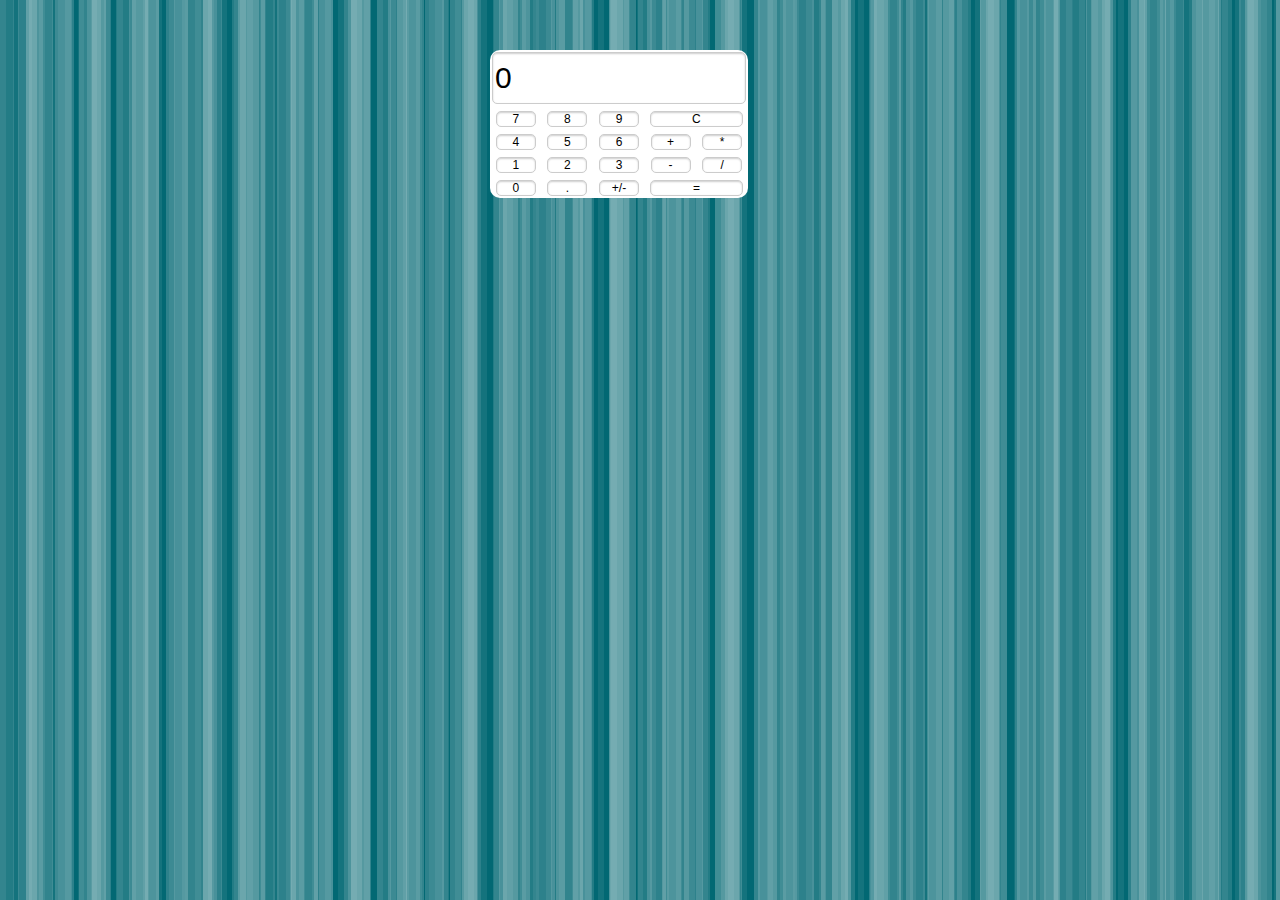
<file: Lessons14/calc-js/index.html>
<!doctype html>
<html>
<head>
    <meta charset="utf-8">
    <title>CALC</title>
    <meta name="viewport"
          content="width=device-width, initial-scale=1.0, minimum-scale=1.0, maximum-scale=1.0, user-scalable=no">
    <link rel="stylesheet" href="css/style.css">

</head>
<body>
<section>
    <div class="container">

        <form name="calc" action="">
            <table class="tblCalc">
                <tr>
                    <td colspan=5 align=middle>
                        <input id="editWide" name="ReadOut" type="Text"
                               size=28 value="0">
                    </td>
                </tr>

                <tr>
                    <td><input name="btnSeven" type="Button"
                               value="7" onclick="NumPressed(7)"></td>
                    <td><input name="btnEight" type="Button"
                               value="8" onclick="NumPressed(8)"></td>
                    <td><input name="btnNine" type="Button"
                               value="9" onclick="NumPressed(9)"></td>
                    <td colspan="2"><input name="btnClear" type="Button"
                               value="C" onclick="Clear()"/></td>

                </tr>
                <tr>
                    <td><input name="btnFour" type="Button"
                               value="4" onclick="NumPressed(4)"></td>
                    <td><input name="btnFive" type="Button"
                               value="5" onclick="NumPressed(5)"></td>
                    <td><input name="btnSix" type="Button"
                               value="6" onclick="NumPressed(6)"></td>
                    <td><input name="btnPlus" type="Button"
                               value="+" onclick="Operation('+')"/></td>
                    <td><input name="btnMultiply" type="Button"
                               value="*" onclick="Operation('*')"/></td>

                </tr>
                <tr>
                    <td><input name="btnOne" type="Button"
                               value="1" onclick="NumPressed(1)"></td>
                    <td><input name="btnTwo" type="Button"
                               value="2" onclick="NumPressed(2)"></td>
                    <td><input name="btnThree" type="Button"
                               value="3" onclick="NumPressed(3)"></td>
                    <td><input name="btnMinus" type="Button"
                               value="-" onclick="Operation('-')"/></td>
                    <td align=middle><input name="btnDivide" type="Button"
                                            value=" / " onclick="Operation('/')"/></td>

                </tr>
                <tr>
                    <td><input name="btnZero" type="Button"
                               value="0" onclick="NumPressed(0)"></td>
                    <td><input name="btnDecimal" type="Button"
                               value="." onclick="Decimal()"></td>
                    <td><input name="btnNeg" type="button"
                               value="+/-" onclick="Neg()"/></td>
                    <td colspan="2"><input id="btnWide" name="btnEquals"
                                           type="Button" value="=" onclick="Operation('=')"></td>
                </tr>
            </table>
        </form>
    </div>
</section>


<script type="text/javascript">
    var Fcalc = document.calc;
    var Currents = 0;
    var FlagNewNum = false;
    var PendingOp = "";
    function NumPressed(Num) {
        if (FlagNewNum) {
            Fcalc.ReadOut.value = Num;
            FlagNewNum = false;
        }
        else {
            if (Fcalc.ReadOut.value == "0")
                Fcalc.ReadOut.value = Num;
            else
                Fcalc.ReadOut.value += Num;
        }
    }
    function Operation(Op) {
        var Readout = Fcalc.ReadOut.value;
        if (FlagNewNum && PendingOp != "=") {
            Fcalc.ReadOut.value = Currents;
        }
        else {
            FlagNewNum = true;
            if ('+' == PendingOp)
                Currents += parseFloat(Readout);
            else if ('-' == PendingOp)
                Currents -= parseFloat(Readout);
            else if ('/' == PendingOp)
                Currents /= parseFloat(Readout);
            else if ('*' == PendingOp)
                Currents *= parseFloat(Readout);
            else
                Currents = parseFloat(Readout);
            Fcalc.ReadOut.value = Currents;
            PendingOp = Op;
        }
    }
    function Decimal() {
        var curReadOut = Fcalc.ReadOut.value;
        if (FlagNewNum) {
            curReadOut = "0.";
            FlagNewNum = false;
        }
        else {
            if (curReadOut.indexOf(".") == -1)
                curReadOut += ".";
        }
        Fcalc.ReadOut.value = curReadOut;
    }
    function ClearEntry() {
        Fcalc.ReadOut.value = "0";
        FlagNewNum = true;
    }
    function Clear() {
        Currents = 0;
        PendingOp = "";
        ClearEntry();

    }
    function Neg() {
        Fcalc.ReadOut.value =
                parseFloat(Fcalc.ReadOut.value) * -1;
    }

</script>

</body>
</html>
</file>
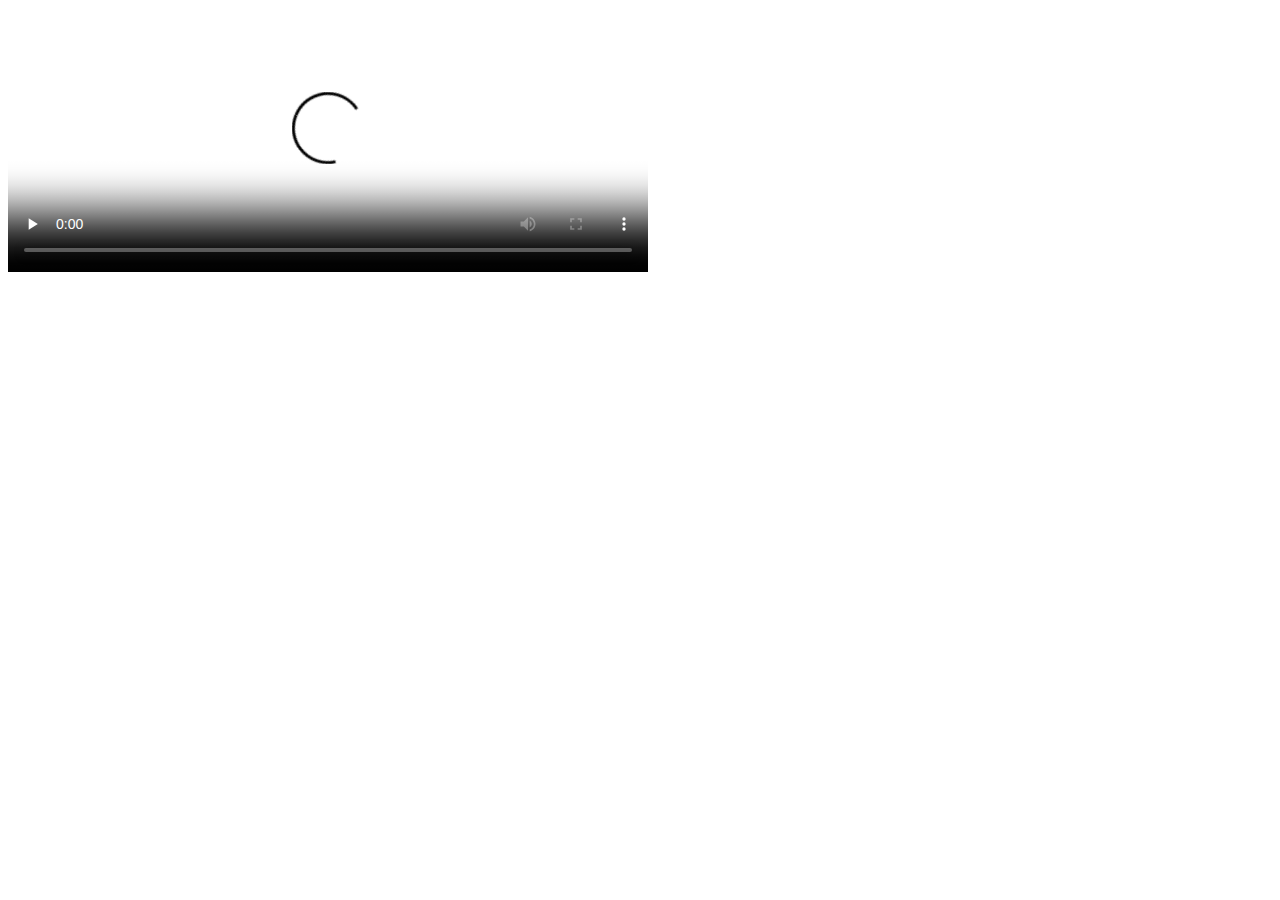
<file: Lessons12/sixsteen/app/bower/video.js/dist/examples/simple-embed/index.html>
<!DOCTYPE html>
<html>

<head>

  <head>
    <title>Video.js | HTML5 Video Player</title>
    <link href="http://vjs.zencdn.net/5.0.2/video-js.css" rel="stylesheet">
    <script src="http://vjs.zencdn.net/ie8/1.1.0/videojs-ie8.min.js"></script>
    <script src="http://vjs.zencdn.net/5.0.2/video.js"></script>

  </head>

</head>

<body>

  <video id="example_video_1" class="video-js vjs-default-skin" controls preload="none" width="640" height="264" poster="http://vjs.zencdn.net/v/oceans.png" data-setup="{}">
    <source src="http://vjs.zencdn.net/v/oceans.mp4" type="video/mp4">
    <source src="http://vjs.zencdn.net/v/oceans.webm" type="video/webm">
    <source src="http://vjs.zencdn.net/v/oceans.ogv" type="video/ogg">
    <track kind="captions" src="../shared/example-captions.vtt" srclang="en" label="English"></track>
    <!-- Tracks need an ending tag thanks to IE9 -->
    <track kind="subtitles" src="../shared/example-captions.vtt" srclang="en" label="English"></track>
    <!-- Tracks need an ending tag thanks to IE9 -->
    <p class="vjs-no-js">To view this video please enable JavaScript, and consider upgrading to a web browser that <a href="http://videojs.com/html5-video-support/" target="_blank">supports HTML5 video</a></p>
  </video>
</body>

</html>
</file>
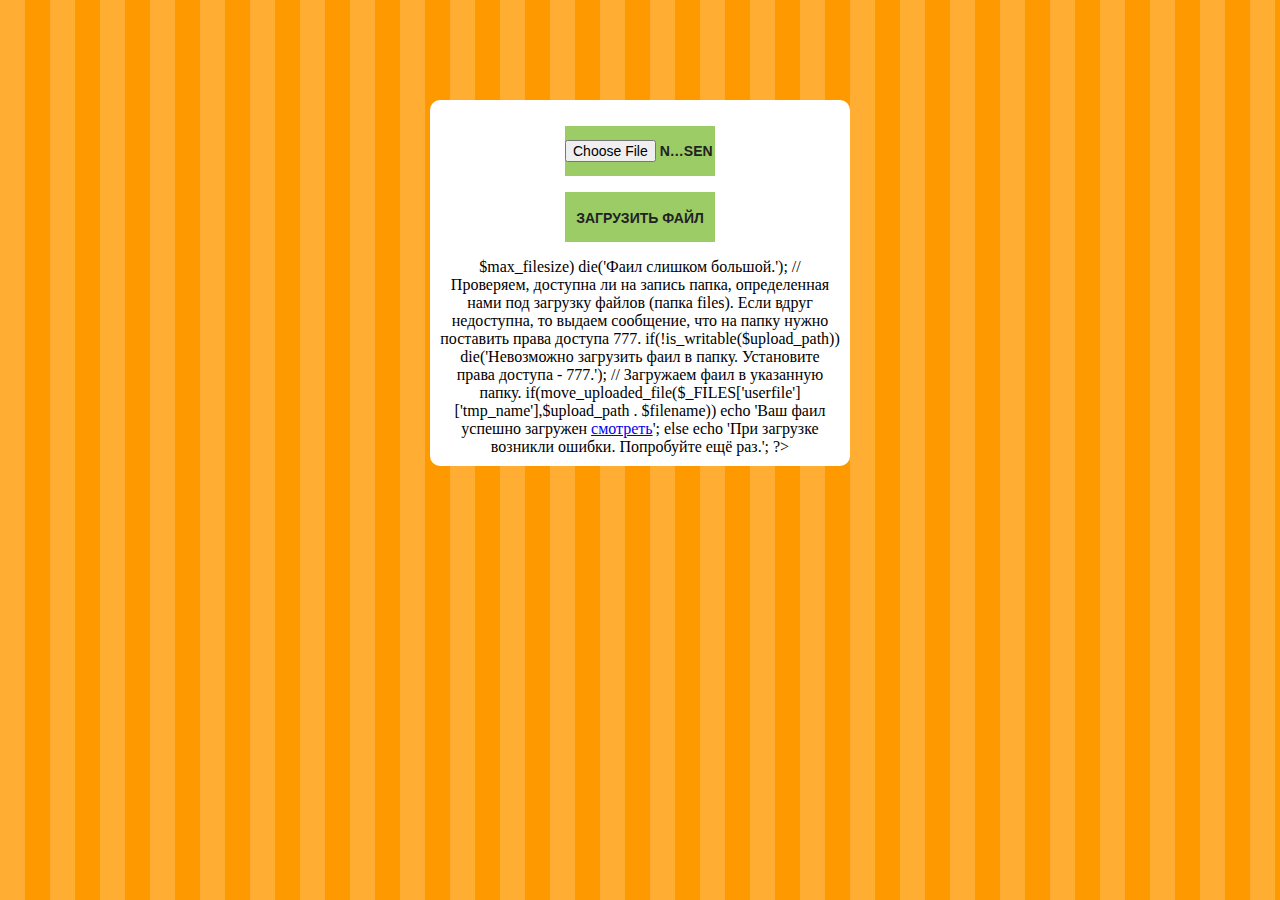
<file: Lessons16/php/upload/upload.html>
<!DOCTYPE html>
<html lang="en">
<head>
    <meta charset="UTF-8">
    <title>Upload File</title>
    <link href="css/style.css" rel="stylesheet" type="text/css" />
</head>
<body>
<div class="wrapper">
<form action="./upload.php" method="post" enctype="multipart/form-data">

<p><input type="file" name="userfile" id="file"></p>

<p><input type="submit" value="Загрузить файл"></p>

</form>


  <?php

    $allowed_filetypes = array('.jpg','.gif','.bmp','.png'); // Здесь мы перечисляем допустимые типы файлов

 
    $max_filesize = 524288; // Максимальный размер загружаемого файла в байтах (в данном случае он равен 0.5 Мб).

 
    $upload_path = './files/'; // Место, куда будут загружаться файлы (в данном случае это папка 'files').

   
    $filename = $_FILES['userfile']['name']; // В переменную $filename заносим точное имя файла (включая расширение).

 
    $ext = substr($filename, strpos($filename,'.'), strlen($filename)-1); // В переменную $ext заносим расширение загруженного файла.

   
    // Сверяем полученное расширение со списком допутимых расширений, которые мы определили в самом начале. Если расширение загруженного файла не входит в список разрешенных, то прерываем выполнение программы и выдаем соответствующее сообщение.


    if(!in_array($ext,$allowed_filetypes))

    die('Данный тип файла не поддерживается.');

   
    // Теперь проверим размер загруженного файла и если он больше максимально допустимого, то прерываем выполнение программы и выдаем сообщение.

  
    if(filesize($_FILES['userfile']['tmp_name']) > $max_filesize)

    die('Фаил слишком большой.');

 
    // Проверяем, доступна ли на запись папка, определенная нами под загрузку файлов (папка files). Если вдруг недоступна, то выдаем сообщение, что на папку нужно поставить права доступа 777.


    if(!is_writable($upload_path))

    die('Невозможно загрузить фаил в папку. Установите права доступа - 777.');

 
    // Загружаем фаил в указанную папку.

    if(move_uploaded_file($_FILES['userfile']['tmp_name'],$upload_path . $filename))

 
    echo 'Ваш фаил успешно загружен <a href="' . $upload_path . $filename . '">смотреть</a>'; 

    else

    echo 'При загрузке возникли ошибки. Попробуйте ещё раз.';
      
   
 ?>
   
   

</div>
</body>
</html>
</file>
<file: Lessons16/php/upload/css/style.css>
body{
	background-size: 50px 50px;
background-color: #f90;
background-image: -webkit-linear-gradient(0deg, rgba(255, 255, 255, .2) 50%, transparent 50%, transparent);
background-image: -moz-linear-gradient(0deg, rgba(255, 255, 255, .2) 50%, transparent 50%, transparent);
background-image: linear-gradient(90deg, rgba(255, 255, 255, .2) 50%, transparent 50%, transparent);
-pie-background: linear-gradient(90deg, rgba(255, 255, 255, .2) 50%, transparent 50%, transparent) 0 0 / 50px 50px #f90;
behavior: url(/pie/PIE.htc);
}

.wrapper{
	max-width:400px;
	margin:100px auto;
	text-align:center;
	background:#fff;
	border-radius:10px;
	padding:10px
	
}
input,
button {
	width:150px;
	height:50px;
	border:none;
	background:#9CCC65;
	font: bold 14px/50px Arial;
	color:#222;
	text-transform:uppercase;
	
	}
	
	
input:hover{
	transition:0.2s;
	box-shadow: 3.5px 3.6px 0 rgba(0, 0, 0, 0.22);
	background:#FFA726;
	cursor:pointer;
	
}
	
button:hover{
	transition:0.2s;
	box-shadow: 3.5px 3.6px 0 rgba(0, 0, 0, 0.22);
	background:#FFA726;
	cursor:pointer;
	}
	

.file_upload{
    position: relative;
    overflow: hidden;
    font-size: 1em;        
    height: 3.2em;           
    line-height: 2em       
}
file_upload > button{
    float: right;
    width: 8em;            
    height: 100%
}
.file_upload > div{
    padding-left: 1em      
}
@media only screen and ( max-width: 500px ){  
    .file_upload > div{
        display: none
    }
    .file_upload > button{
        width: 100%
    }
}
.file_upload input[type=file]{
    position: absolute;
    left: 0;
    top: 0;
    width: 100%;
    height: 100%;
    transform: scale(20);
    letter-spacing: 10em;     
    -ms-transform: scale(20); 
    opacity: 0;
    cursor: pointer
}
</file>
<file: Lessons14/calc-js/css/style.css>
/*----------------------------------------------------------------------------------*/
/*------------------------------RESET DEFAULT STYLES--------------------------------*/
/*----------------------------------------------------------------------------------*/
/* line 4, ../sass/_reset.scss */
html, body {
  width: 100%;
  height: 100%;
}

/* line 5, ../sass/_reset.scss */
body {
  padding: 0;
  margin: 0;
  font: 20px 'Open sans', sans-serif;
  background: #fff;
}

/* line 6, ../sass/_reset.scss */
div, p, a, span, em, strong, img, h1, h2, h3, h4, h5, h6, ul, ol, li, dl, dt, dd, table, td, tr, form, fieldset, label, select, checkbox, input, textarea {
  padding: 0;
  margin: 0;
  outline: none;
  list-style: none;
}

/* line 12, ../sass/_reset.scss */
select, input, textarea {
  font-size: 12px;
  vertical-align: middle;
}

/* line 13, ../sass/_reset.scss */
textarea {
  vertical-align: top;
}

/* line 14, ../sass/_reset.scss */
:focus {
  outline: none;
}

/* line 15, ../sass/_reset.scss */
input[type=submit] {
  cursor: pointer;
}

/* line 16, ../sass/_reset.scss */
img, fieldset {
  border: 0;
}

/* line 17, ../sass/_reset.scss */
table {
  border-collapse: collapse;
  border-spacing: 0;
}

/* line 18, ../sass/_reset.scss */
a:link, a:visited {
  font: 12px Tahoma, sans-serif;
  color: #000;
  text-decoration: none;
}

/* line 19, ../sass/_reset.scss */
a:hover {
  text-decoration: none;
}

/*----------------------------------------------------------------------------------*/
/*-------------------------------------DEFAULT CLASSES------------------------------*/
/*----------------------------------------------------------------------------------*/
/* line 23, ../sass/_reset.scss */
.float-r {
  float: right !important;
}

/* line 24, ../sass/_reset.scss */
.float-l {
  float: left !important;
}

/* line 25, ../sass/_reset.scss */
.no-float {
  float: none !important;
}

/* line 26, ../sass/_reset.scss */
.no-border {
  border: 0 !important;
}

/* line 27, ../sass/_reset.scss */
.no-bg {
  background: none !important;
}

/* line 28, ../sass/_reset.scss */
.no-margin {
  margin: 0 !important;
}

/* line 29, ../sass/_reset.scss */
.no-padding {
  padding: 0 !important;
}

/* line 30, ../sass/_reset.scss */
.no-display {
  display: none !important;
}

/* line 31, ../sass/_reset.scss */
.display {
  display: block !important;
}

/* line 32, ../sass/_reset.scss */
.inline {
  display: inline !important;
}

/* line 33, ../sass/_reset.scss */
.overflow {
  overflow: hidden !important;
}

/* line 34, ../sass/_reset.scss */
.align-r {
  text-align: right !important;
}

/* line 35, ../sass/_reset.scss */
.align-l {
  text-align: left !important;
}

/* line 36, ../sass/_reset.scss */
.align-c {
  text-align: center !important;
}

/* line 37, ../sass/_reset.scss */
.clear {
  clear: both;
}

/*----------------------------------------------------------------------------------*/
/*-------------------------------------WRAPPER--------------------------------------*/
/*----------------------------------------------------------------------------------*/
/*----------------------------------------------------------------------------------*/
/*-------------------------------------HEADER---------------------------------------*/
/*----------------------------------------------------------------------------------*/
/*----------------------------------------------------------------------------------*/
/*-------------------------------------NAV------------------------------------------*/
/*----------------------------------------------------------------------------------*/
/*----------------------------------------------------------------------------------*/
/*-------------------------------------CONTENT--------------------------------------*/
/*----------------------------------------------------------------------------------*/
/*----------------------------------------------------------------------------------*/
/*-------------------------------------SIDEBAR--------------------------------------*/
/*----------------------------------------------------------------------------------*/
/*----------------------------------------------------------------------------------*/
/*-------------------------------------FOOTER---------------------------------------*/
/*----------------------------------------------------------------------------------*/
/* line 6, ../sass/style.scss */
section {
  height: 100%;
  width: 100%;
  background-color: #026873;
  background-image: linear-gradient(90deg, rgba(255, 255, 255, 0.07) 50%, transparent 50%), linear-gradient(90deg, rgba(255, 255, 255, 0.13) 50%, transparent 50%), linear-gradient(90deg, transparent 50%, rgba(255, 255, 255, 0.17) 50%), linear-gradient(90deg, transparent 50%, rgba(255, 255, 255, 0.19) 50%);
  background-size: 13px, 29px, 37px, 53px;
}

/* line 17, ../sass/style.scss */
.container {
  max-width: 300px;
  margin-left: auto;
  margin-right: auto;
  padding: 50px 0;
  margin: 0 auto;
  text-align: center;
}
/* line 12, ../../Ruby22-x64/lib/ruby/gems/2.2.0/gems/susy-2.2.9/sass/susy/output/support/_clearfix.scss */
.container:after {
  content: " ";
  display: block;
  clear: both;
}

/* line 24, ../sass/style.scss */
a:hover, a:focus, input:hover {
  transition: 0.2s;
}

/* line 28, ../sass/style.scss */
.tblCalc {
  background: #fff;
  border-radius: 10px;
  margin: 0;
  padding: 0;
  width: 250px;
  text-align: center;
}
/* line 35, ../sass/style.scss */
.tblCalc input {
  border-radius: 5px;
  box-shadow: inset 0 1px 2px rgba(0, 0, 0, 0.2);
  border: 1px solid #ccc;
  width: 40px;
  background: none;
}
/* line 41, ../sass/style.scss */
.tblCalc input:hover {
  box-shadow: 1px 1px 9px rgba(0, 0, 0, 0.22);
  cursor: pointer;
}
/* line 45, ../sass/style.scss */
.tblCalc input:active {
  box-shadow: 1px 1px 1px rgba(0, 0, 0, 0.22);
}
/* line 49, ../sass/style.scss */
.tblCalc #btnWide {
  width: 90%;
}
/* line 52, ../sass/style.scss */
.tblCalc #editWide {
  width: 250px;
  height: 50px;
  margin: 2px;
  font-size: 30px;
  padding-left: 2px;
}
/* line 58, ../sass/style.scss */
.tblCalc #editWide:hover {
  box-shadow: none;
}
/* line 62, ../sass/style.scss */
.tblCalc input[name="btnClear"] {
  width: 90%;
}
</file>
